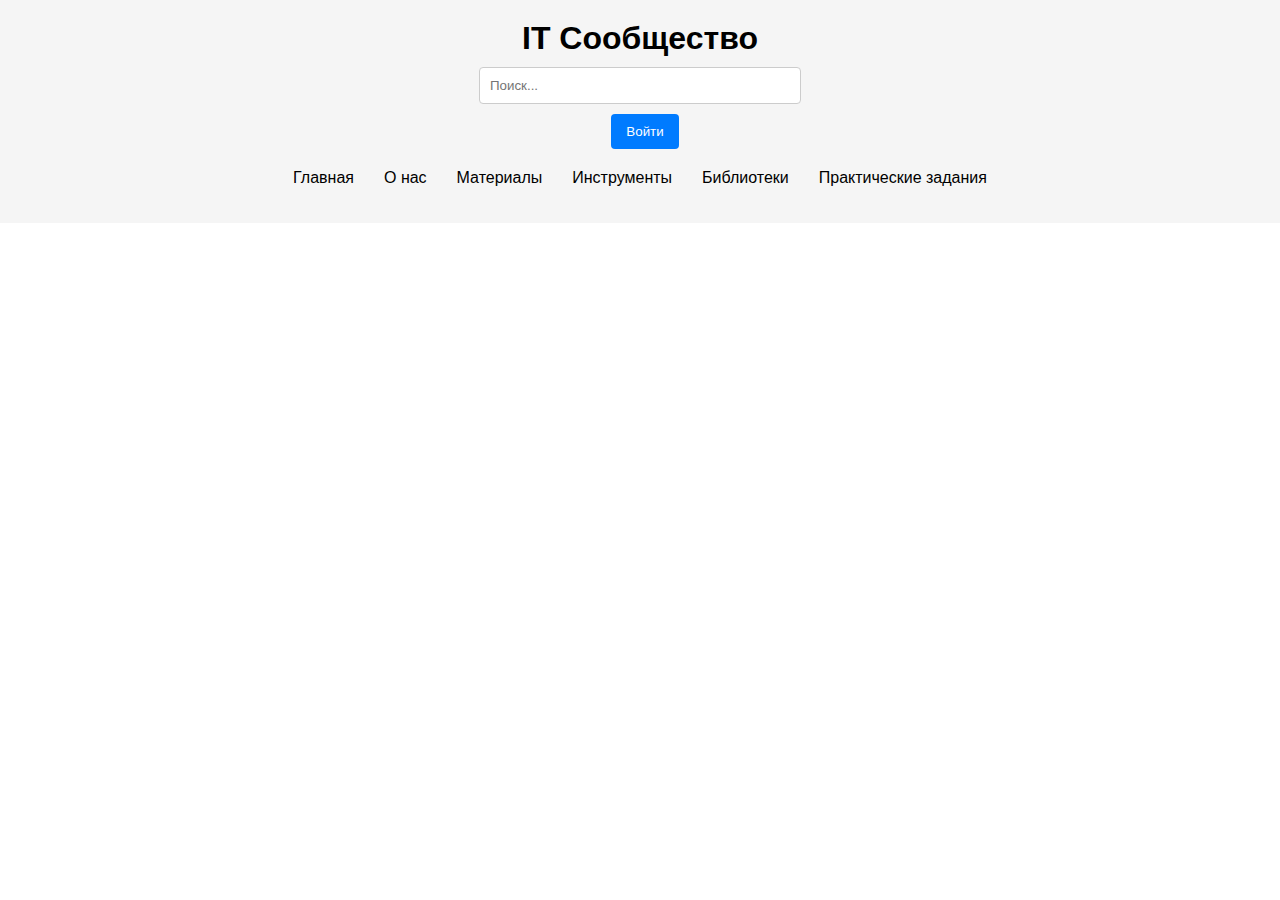
<file: вид 2/index.html>
<!DOCTYPE html>
<html lang="ru">
<head>
    <meta charset="UTF-8">
    <meta name="viewport" content="width=device-width, initial-scale=1.0">
    <title>IT Сообщество</title>
    <link rel="stylesheet" href="style/style.css">
</head>
<body>
    <header>
        <h1>IT Сообщество</h1>
        <form class="search-form">
            <input type="text" placeholder="Поиск..." aria-label="Поиск">
        </form>
        <button class="login-button">Войти</button>
        <div class="sub-header">
            <nav>
                <ul>
                    <li>Главная</li>
                    <li>О нас</li>
                    <li>Материалы</li>
                    <li>Инструменты</li>
                    <li>Библиотеки</li>
                    <li>Практические задания</li>
                </ul>
            </nav>
        </div>
    </header>
</body>
</html>
</file>
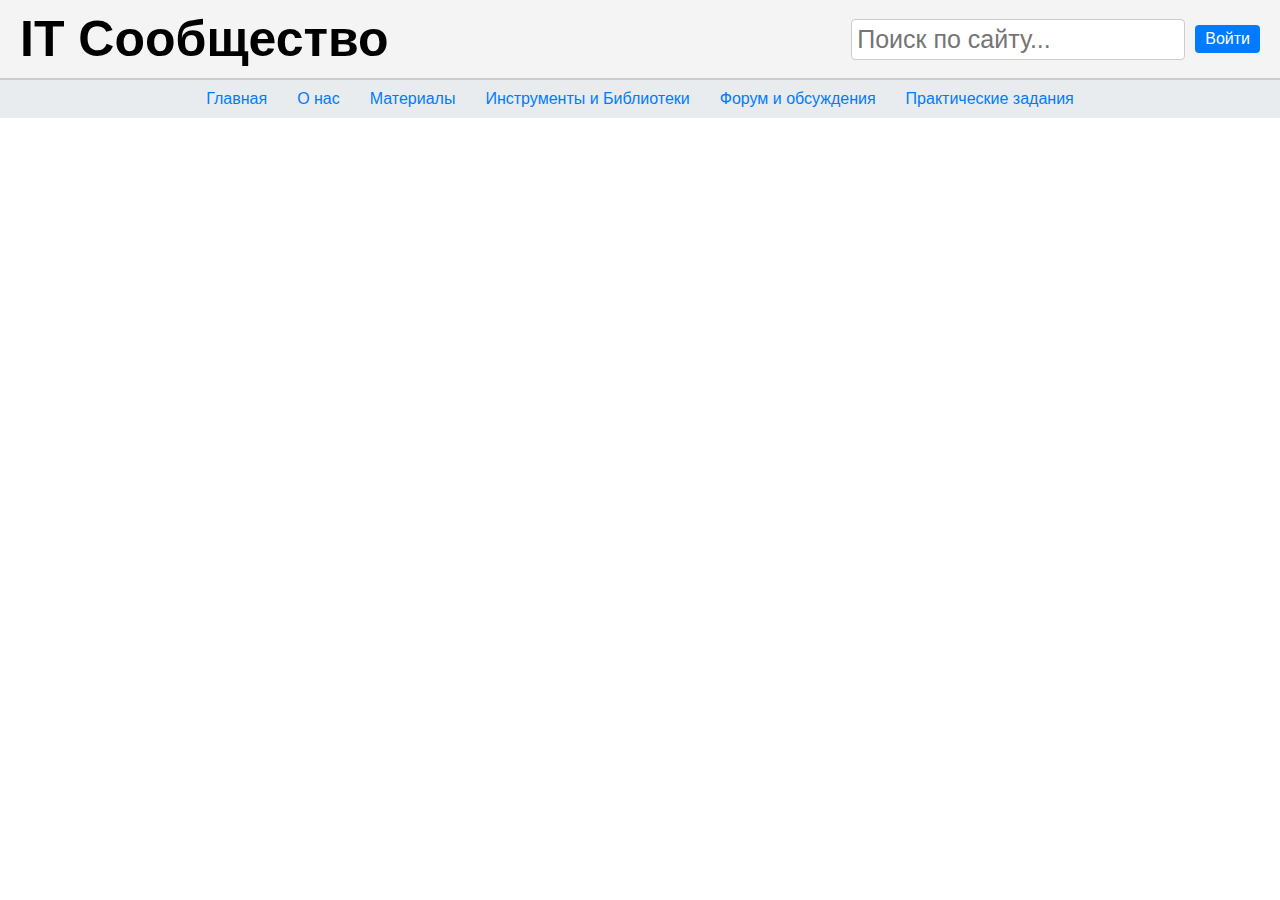
<file: вид 3/index.html>
<!DOCTYPE html>
<html lang="ru">
<head>
    <meta charset="UTF-8">
    <meta name="viewport" content="width=device-width, initial-scale=1.0">
    <link rel="stylesheet" href="style/style.css">
    <title>IT Сообщество</title>
</head>
<body>

<header>
    <div class="title">IT Сообщество</div>
    <div class="search-container">
        <input type="search" placeholder="Поиск по сайту...">
        <button>Войти</button>
    </div>
</header>

<div class="sub-header">
    <a href="#">Главная</a>
    <a href="#">О нас</a>
    <a href="#">Материалы</a>
    <a href="#">Инструменты и Библиотеки</a>
    <a href="">Форум и обсуждения</a>
    <a href="#">Практические задания</a>
</div>

</body>
</html>
</file>
<file: вид 2/style/style.css>
body {
    font-family: Arial, sans-serif;
    margin: 0;
    padding: 0;
}

header {
    background-color: #f5f5f5;
    padding: 20px;
    text-align: center;
}

h1 {
    margin: 0;
}

.search-form {
    margin: 10px 0;
}

.search-form input {
    padding: 10px;
    width: 300px;
    border: 1px solid #ccc;
    border-radius: 4px;
}

.login-button {
    padding: 10px 15px;
    margin-left: 10px;
    border: none;
    background-color: #007bff;
    color: white;
    border-radius: 4px;
    cursor: pointer;
}

.sub-header {
    margin-top: 20px;
}

.sub-header nav ul {
    list-style-type: none;
    padding: 0;
    display: flex;
    justify-content: center;
}

.sub-header nav ul li {
    margin: 0 15px;
}
</file>
<file: вид 3/style/style.css>
body {
    font-family: Arial, sans-serif;
    margin: 0;
    padding: 0;
}
header {
    display: flex;
    align-items: center;
    justify-content: space-between;
    padding: 10px 20px;
    background-color: #f4f4f4;
    border-bottom: 2px solid #ccc;
}
.title {
    font-size: 50px;
    font-weight: bold;
}
.nav {
    display: flex;
    gap: 45px;
}
.search-container {
    display: flex;
    align-items: center;
}
input[type="search"] {
    padding: 5px;
    font-size: 16px;
    border: 1px solid #ccc;
    border-radius: 4px;
    font-size: 25px;
}
button {
    font-size: 25px;
    padding: 5px 10px;
    font-size: 16px;
    margin-left: 10px;
    border: none;
    background-color: #007bff;
    color: white;
    border-radius: 4px;
    cursor: pointer;
}
button:hover {
    background-color: #0056b3;
}
.sub-header {
    display: flex;
    justify-content: center;
    padding: 10px 0;
    background-color: #e9ecef;
}
.sub-header a {
    margin: 0 15px;
    text-decoration: none;
    color: #007bff;
}
</file>
